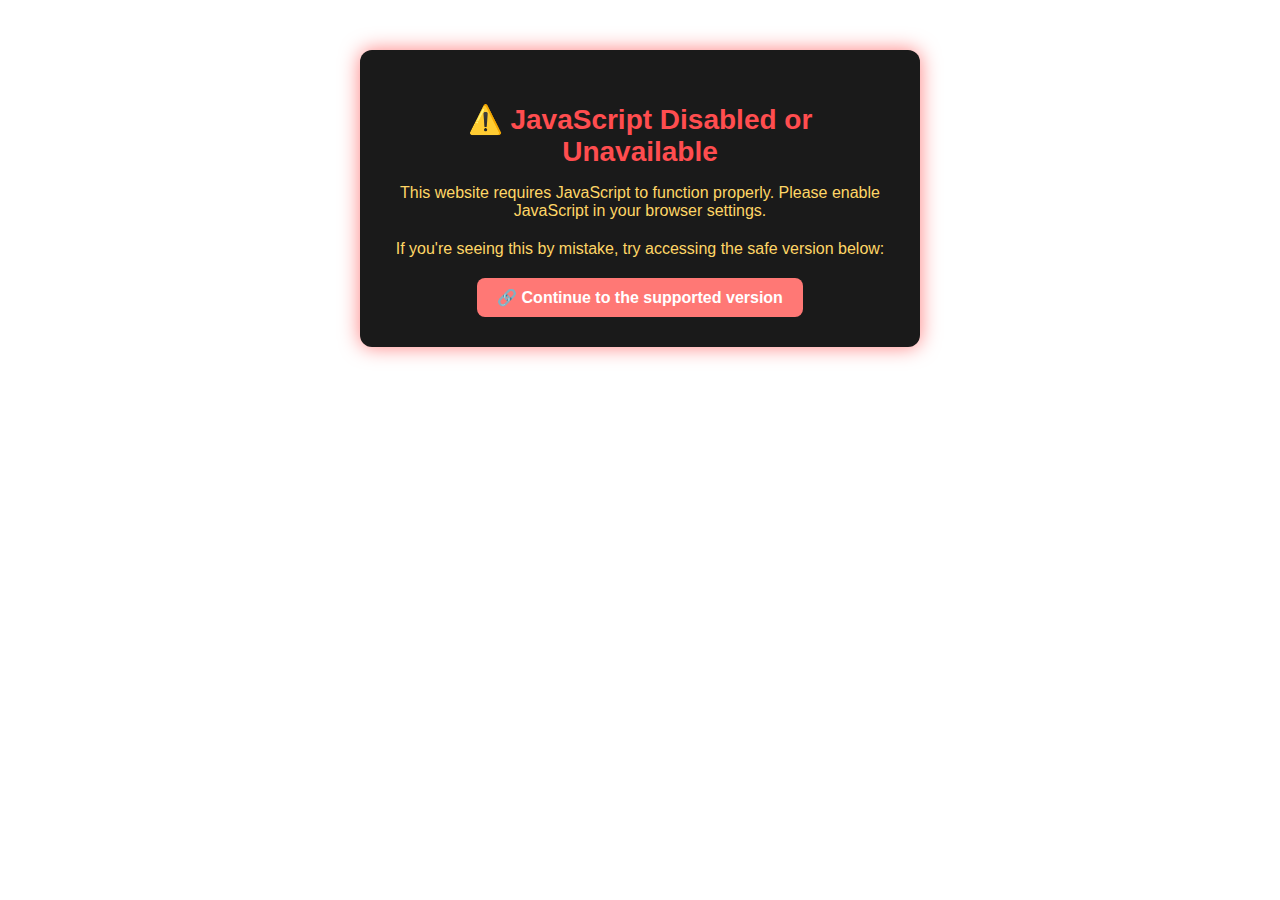
<file: nojs.html>
<html lang="en">
	<head>
		<meta charset="UTF-8" />
		<meta name="viewport" content="width=device-width, initial-scale=1.0" />
		<title>Duong Thai Bao | Developer</title>
		<meta name="description" content="Portfolio 3D của Dương Thái Bảo ヾ(≧▽≦*)o | Jasper Kennex (@Kennex666)">
		<meta name="keywords" content="Duong Thai Bao, developer, portfolio, Kennex666, Jasper Kennex, Kennex">
		<meta name="author" content="Duong Thai Bao (Jasper Kennex)">
		<meta property="og:title" content="Duong Thai Bao | Developer">
		<meta property="og:description" content="Portfolio 3D của Dương Thái Bảo ヾ(≧▽≦*)o | Jasper Kennex (@Kennex666)">
		<meta property="og:type" content="website">
		<meta property="og:url" content="https://dtbao.io.vn">
		<meta property="og:image" content="https://dtbao.io.vn/assets/images/player-card-min.png">
		<meta name="twitter:card" content="summary_large_image">
		<meta name="twitter:title" content="Duong Thai Bao | Developer">
		<meta name="twitter:description" content="Portfolio 3D của Dương Thái Bảo ヾ(≧▽≦*)o | Jasper Kennex (@Kennex666)">
		<meta name="twitter:image" content="https://dtbao.io.vn/assets/images/player-card-min.png">
		<meta name="application-name" content="Bao's Portfolio">
		<meta name="generator" content="A-Frame, Three.js, HTML5, JavaScript">
	</head>
    <body>
        <script>
			const styleTitle = "color: red; font-size: 18px; font-weight: bold;";
			const styleDesc = "color: orange; font-size: 14px;";
			const styleNote = "color: white; background-color: #222; padding: 4px 8px; border-radius: 4px;";
		
			console.log("%c⚠️ Security Warning", styleTitle);
			console.log("%cThis browser tab is being monitored for security purposes.", styleDesc);
			console.log("%cIf you're not sure what you're doing, it's best to close the console now.", styleNote);
		</script>
        <div id="devtools-warning">
            <h2>⚠️ JavaScript Disabled or Unavailable</h2>
            <p>This website requires JavaScript to function properly. Please enable JavaScript in your browser settings.</p>
            <p>If you're seeing this by mistake, try accessing the safe version below:</p>
            <a href="/">🔗 Continue to the supported version</a>
        </div>
	<style>
		#devtools-warning {
			background-color: #1a1a1a;
			color: #fff;
			padding: 30px;
			border-radius: 12px;
			box-shadow: 0 0 20px rgba(255, 0, 0, 0.5);
			max-width: 500px;
			margin: 50px auto;
			text-align: center;
			font-family: 'Segoe UI', sans-serif;
			animation: pulse 1.5s infinite;
		}
	
		#devtools-warning h2 {
			font-size: 28px;
			color: #ff4d4f;
			margin-bottom: 15px;
		}
	
		#devtools-warning p {
			font-size: 16px;
			color: #ffd666;
			margin-bottom: 20px;
		}
	
		#devtools-warning a {
			display: inline-block;
			padding: 10px 20px;
			background-color: #ff7875;
			color: white;
			text-decoration: none;
			border-radius: 8px;
			transition: background-color 0.3s ease;
			font-weight: bold;
		}
	
		#devtools-warning a:hover {
			background-color: #ff4d4f;
		}
	
		@keyframes pulse {
			0% {
				box-shadow: 0 0 10px rgba(255, 0, 0, 0.3);
			}
			50% {
				box-shadow: 0 0 25px rgba(255, 0, 0, 0.7);
			}
			100% {
				box-shadow: 0 0 10px rgba(255, 0, 0, 0.3);
			}
		}
	</style>
	
    </body>
</html>
</file>
